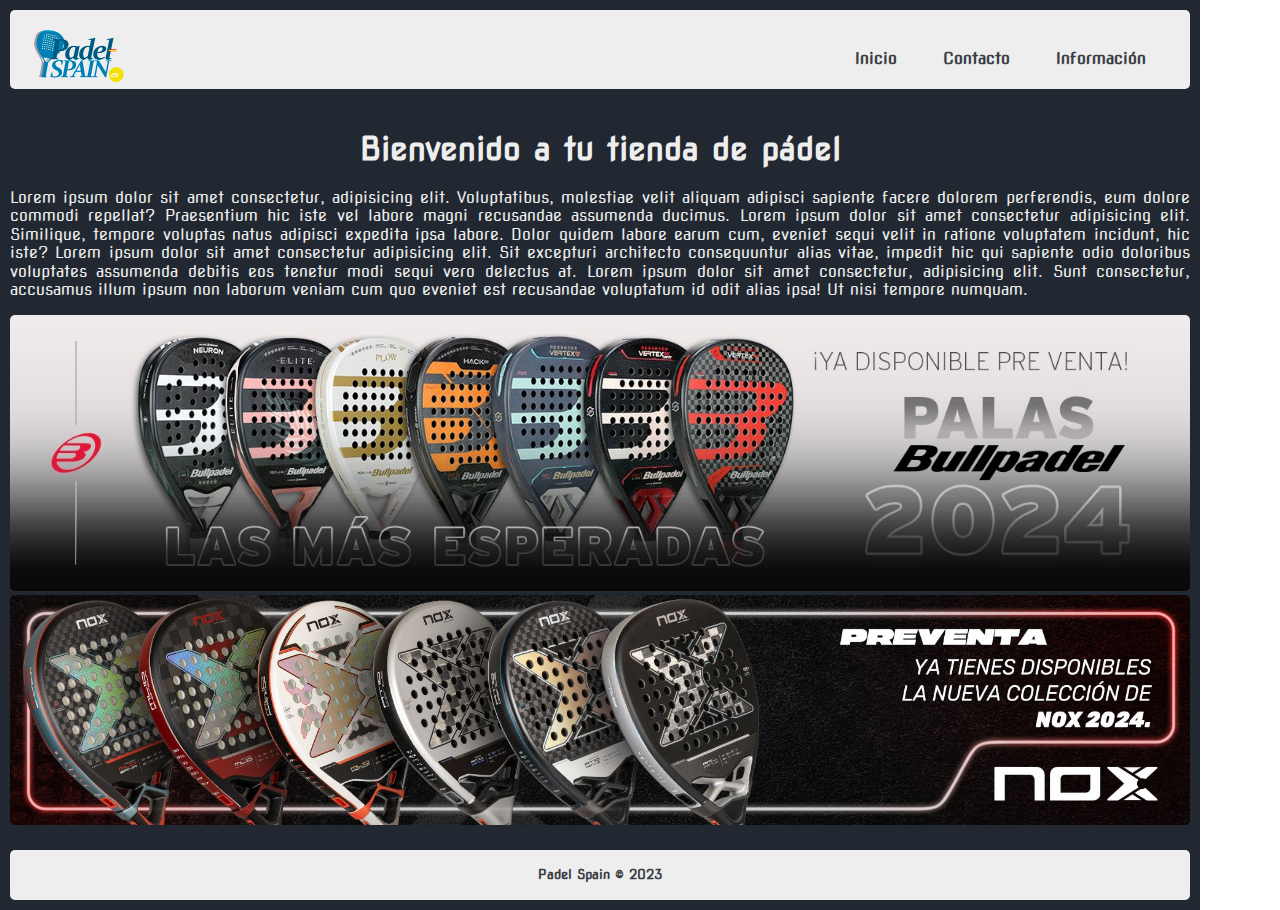
<file: index.html>
<!DOCTYPE html>
<html lang="es">
<head>
    <meta charset="UTF-8">
    <meta name="viewport" content="width=device-width, initial-scale=1.0">
    <title>Padel Spain</title>
    <link rel="stylesheet" href="./css/style.css">
    <link rel="stylesheet" href="./css/normalize.css">
    <link rel="preconnect" href="https://fonts.googleapis.com">
    <link rel="preconnect" href="https://fonts.gstatic.com" crossorigin>
    <link href="https://fonts.googleapis.com/css2?family=Nova+Square&display=swap" rel="stylesheet">
</head>
<body>
    <header>
        <div class="navbar">
            <div class="logo">
              <img src="img/padel-spain-logo-15471017461.jpg" alt="logo">
            </div>
            <nav>
              <ul>
                  <li><a href="index.html">Inicio</a></li>
                  <li><a href="contacto.html">Contacto</a></li>
                  <li><a href="informacion.html">Información</a></li>
              </ul>
            </nav>
        </div>
    </header>
    <main>
        <h1>Bienvenido a tu tienda de pádel</h1>
        <p>Lorem ipsum dolor sit amet consectetur, adipisicing elit. Voluptatibus, molestiae velit aliquam adipisci sapiente facere dolorem perferendis, eum dolore commodi repellat? Praesentium hic iste vel labore magni recusandae assumenda ducimus. Lorem ipsum dolor sit amet consectetur adipisicing elit. Similique, tempore voluptas natus adipisci expedita ipsa labore. Dolor quidem labore earum cum, eveniet sequi velit in ratione voluptatem incidunt, hic iste? Lorem ipsum dolor sit amet consectetur adipisicing elit. Sit excepturi architecto consequuntur alias vitae, impedit hic qui sapiente odio doloribus voluptates assumenda debitis eos tenetur modi sequi vero delectus at. Lorem ipsum dolor sit amet consectetur, adipisicing elit. Sunt consectetur, accusamus illum ipsum non laborum veniam cum quo eveniet est recusandae voluptatum id odit alias ipsa! Ut nisi tempore numquam.</p>
        <div class="banner">
            <img src="img/slider-palas-bullpadel24-1500x350.jpg" alt="">
        </div>
        <div class="banner">
            <img src="img/slider-palas-nox.jpg" alt="">
        </div>
    </main>
    <footer>
        <div class="copy">
            <p>Padel Spain © 2023</p>
        </div>
    </footer>
</body>
</html>
</file>
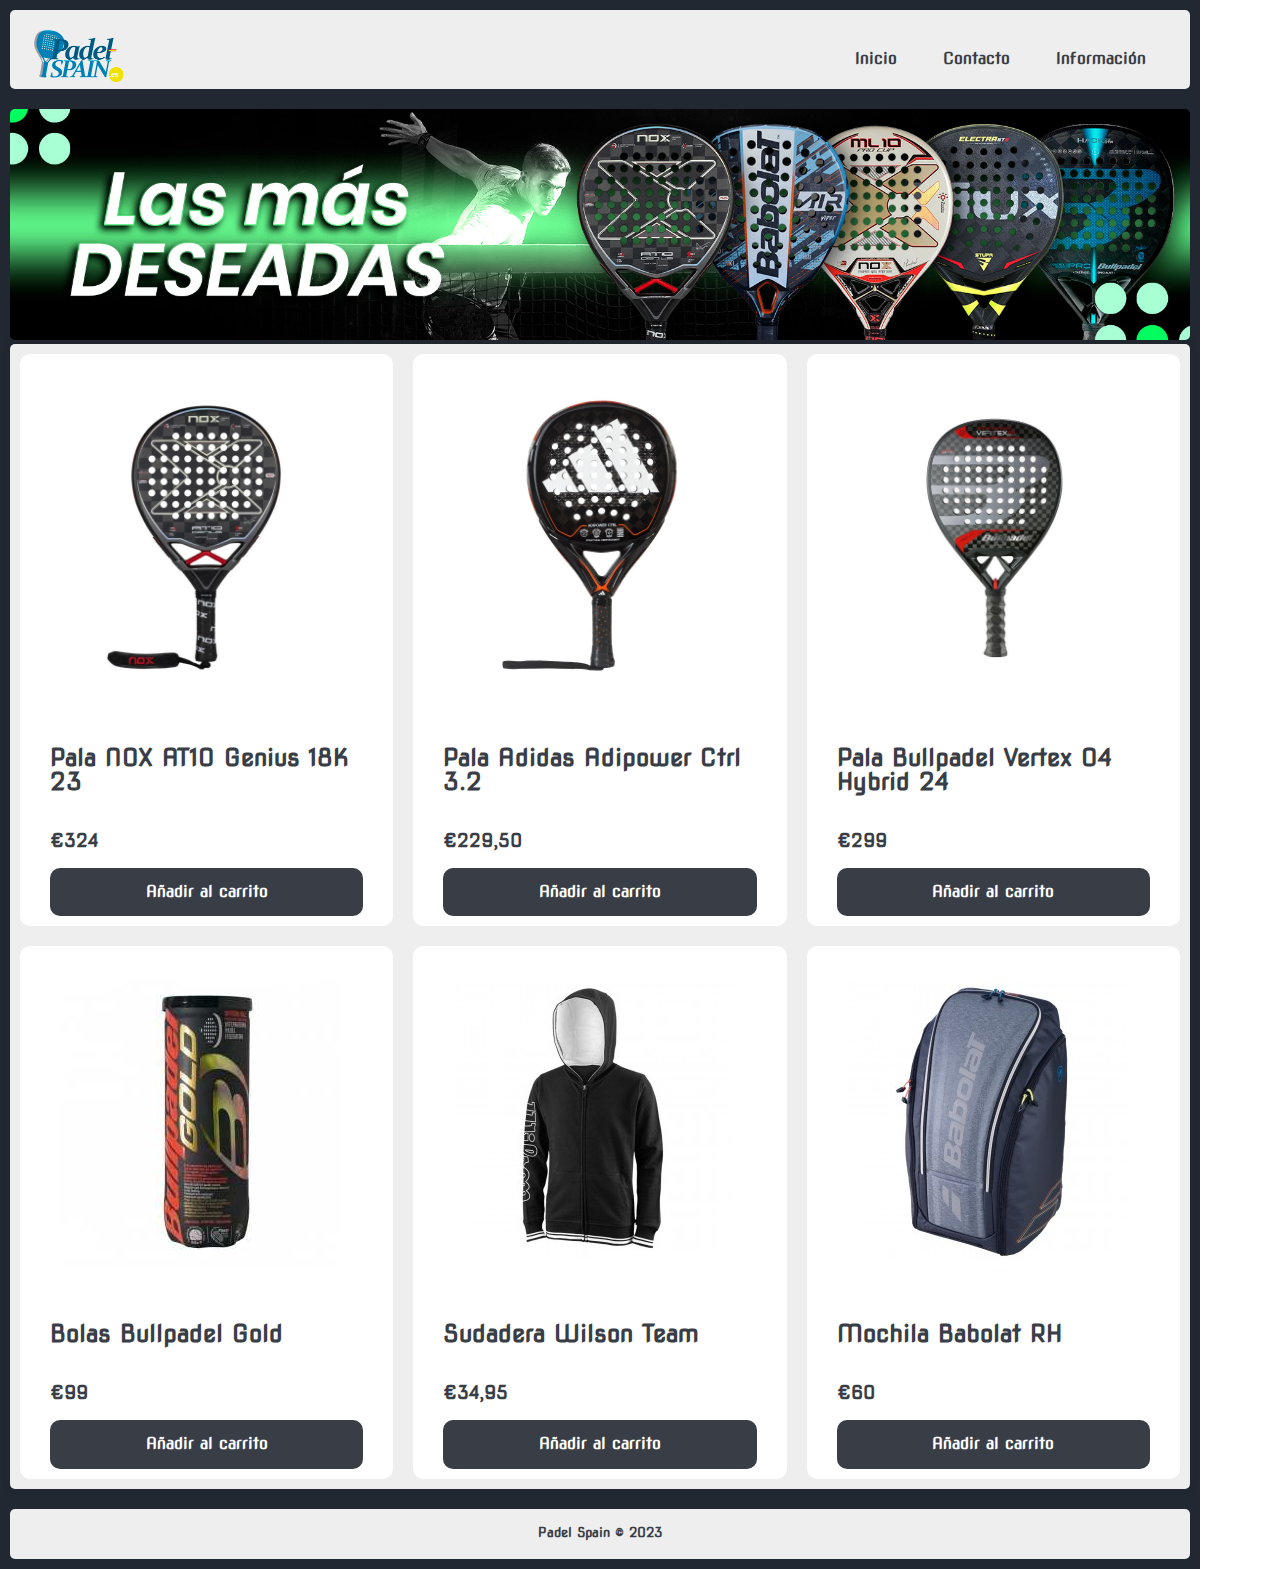
<file: informacion.html>
<!DOCTYPE html>
<html lang="es">
<head>
  <meta charset="UTF-8">
  <meta name="viewport" content="width=device-width, initial-scale=1.0">
  <title>Información - Padel Spain</title>
  <link rel="stylesheet" href="./css/style.css">
  <link rel="stylesheet" href="./css/normalize.css">
  <link rel="preconnect" href="https://fonts.googleapis.com">
  <link rel="preconnect" href="https://fonts.gstatic.com" crossorigin>
  <link href="https://fonts.googleapis.com/css2?family=Nova+Square&display=swap" rel="stylesheet">
</head>
<body>
  <header>
    <div class="navbar">
      <div class="logo">
        <img src="img/padel-spain-logo-15471017461.jpg" alt="logo">
      </div>
      <nav>
        <ul>
          <li><a href="index.html">Inicio</a></li>
          <li><a href="contacto.html">Contacto</a></li>
          <li><a href="informacion.html">Información</a></li>
        </ul>
      </nav>
    </div>
  </header>
  <main>
    <div class="banner">
    <img src="img/slider-t2p-palas-deseadas-1920x375.jpg" alt="">
    </div>
    <div class="container-items">
      <div class="item">
        <figure>
          <img src="img/pala_nox.jpeg" alt="Pala de padél">
        </figure>
        <div class="info-product">
          <h2>Pala NOX AT10 Genius 18K 23</h2>
          <p class="price">€324</p>
          <button>Añadir al carrito</button>
        </div>
      </div>
      <div class="item">
        <figure>
          <img src="img/pala_adidas.jpeg" alt="Pala de padél">
        </figure>
        <div class="info-product">
          <h2>Pala Adidas Adipower Ctrl 3.2</h2>
          <p class="price">€229,50</p>
          <button>Añadir al carrito</button>
        </div>
      </div>
      <div class="item">
        <figure>
          <img src="img/pala_bullpadel.jpeg" alt="Pala de padél">
        </figure>
        <div class="info-product">
          <h2>Pala Bullpadel Vertex 04 Hybrid 24</h2>
          <p class="price">€299</p>
          <button>Añadir al carrito</button>
        </div>
      </div>
      <div class="item">
        <figure>
          <img src="img/bolas_bullpadel.jpeg" alt="Bote de bolas de padél">
        </figure>
        <div class="info-product">
          <h2>Bolas Bullpadel Gold</h2>
          <p class="price">€99</p>
          <button>Añadir al carrito</button>
        </div>
      </div>
      <div class="item">
        <figure>
          <img src="img/sudadera_wilson.jpeg" alt="Sudadera de padél">
        </figure>
        <div class="info-product">
          <h2>Sudadera Wilson Team</h2>
          <p class="price">€34,95</p>
          <button>Añadir al carrito</button>
        </div>
      </div>
      <div class="item">
        <figure>
         <img src="img/mochila_babolat.jpeg" alt="Mochila de padél">
        </figure>
        <div class="info-product">
          <h2>Mochila Babolat RH</h2>
          <p class="price">€60</p>
          <button>Añadir al carrito</button>
        </div>
      </div>
    </div>
  </main>
  <footer>
    <div class="copy">
      <p>Padel Spain © 2023</p>
    </div>
  </footer>
</body>
</html>
</file>
<file: css/style.css>
body{
    margin: 0 auto;
    max-width: 1200px;
    font-family: 'Lato';
    min-height: 100vh;
    color: #EEEEEE;
    font-family: 'Nova Square', sans-serif;
}
header, main, footer {
    padding: 10px;
    background-color: #222831;
}
p{
    text-align: justify;
}
/* Header */
.navbar{
    display: flex;
    align-items: center;
    justify-content: space-between;
    padding-top: 20px;
    padding-left: 2%;
    padding-right: 2%;
    font-weight: bold;
    background-color: #EEEEEE;
    border-radius: 5px;
}
ul li{
    display: inline-block;
    padding: 0px 20px;
}
a{
    color: #393E46;
    text-decoration: none;
}
a:hover{
    color: #00ADB5;
}
.logo{
    width: 8%;
} 
img{
    max-width: 100%;
}
/* Main */
h1{
    text-align: center;
}
.banner img{
    border-radius: 5px;
}
.container-items{
    display: grid;
    grid-template-columns: repeat(3, 1fr);
    background-color: #EEEEEE;
    border-radius: 5px;
    box-shadow: 0 0 10px rgba(0, 0, 0, 0.1);  
}
.item{
    border-radius: 10px;
    background-color: white;
    margin: 10px;
}
.item:hover{
    box-shadow: 0 10px 20px rgba(0, 0, 0, 0.20);
}
.info-product{
    padding: 15px 30px;
}
.item img{
    transition: all .5s;
}
.item figure{
    overflow: hidden;
}
.item:hover img{
    transform: scale(1.2);
}
.info-product{
    padding: 0px 30px 10px;
    line-height: 1;
    display: flex;
    flex-direction: column;
    color: #393E46;
    font-weight: bold;
}
.price{
    font-size: 18px;
    font-weight: 900;
    font-weight: bold;
}
.info-product button{
    border: none;
    background: none;
    background-color: #393E46;
    color: #fff;
    padding: 15px 10px;
    cursor: pointer;
    border-radius: 10px;
    font-weight: bold;
}
.info-product button:hover{
    background-color: #00ADB5;
}
.container{
	position: relative;
	display: flex;
	justify-content: center;
	align-items: center;
	padding: 20px 100px;
    border-radius: 5px;
}
.container:after{
	content: '';
	position: absolute;
	width: 100%;
	height: 100%;
	left: 0;
	top: 0;
	background: url(/img/pexels-oliver-sjöström-1103829.jpg) no-repeat center;
	background-size: cover;
	filter: blur(50px);
	z-index: -1;
}
.contact-box{
	max-width: 850px;
	display: grid;
	grid-template-columns: repeat(2, 1fr);
	justify-content: center;
	align-items: center;
	text-align: center;
	background-color: #fff;
	box-shadow: 0px 0px 19px 5px rgba(0,0,0,0.19);
}
.left{
	background: url(/img/pexels-oliver-sjöström-1103829.jpg) no-repeat center;
	background-size: cover;
	height: 100%;
}
.right{
	padding: 25px 40px;
}
.right h2{
	position: relative;
	padding: 0 0 10px;
	margin-bottom: 10px;
    color: #393E46;
}
.right h2:after{
	content: '';
    position: absolute;
    left: 50%;
    bottom: 0;
    transform: translateX(-50%);
    height: 4px;
    width: 170px;
    border-radius: 2px;
    background-color: #00ADB5;
}
.field{
	width: 85%;
	border: 2px solid rgba(0, 0, 0, 0);
	outline: none;
	background-color: rgba(230, 230, 230, 0.6);
	padding: 0.5rem 1rem;
	font-size: 1.1rem;
	margin-bottom: 22px;
	transition: .3s;
}
.field:hover{
	background-color: rgba(0, 0, 0, 0.1);
}
textarea{
	min-height: 150px;
}
.btn{
	padding: 0.5rem 1rem;
	background-color: #393E46;
    color: #fff;
	font-size: 1.1rem;
	border: none;
    border-radius: 5px;
	outline: none;
	cursor: pointer;
	transition: .3s;
}
.btn:hover{
    background-color: #00ADB5;
}
.field:focus{
    border: 2px solid #393E46;
    background-color: #fff;
}
input::-webkit-outer-spin-button,
input::-webkit-inner-spin-button {
  -webkit-appearance: none;
  margin: 0;
}
.check{
    color: #393E46;
    padding-bottom: 20px;
}
/* Footer */
.copy {
    display: flex;
    justify-content: center;
    align-items: center;
    font-size: 0.8em;
    height: 50px;
    background-color: #EEEEEE;
    border-radius: 5px;
}
.copy p{
    color: #393E46;
    font-weight: bold;
}
</file>
